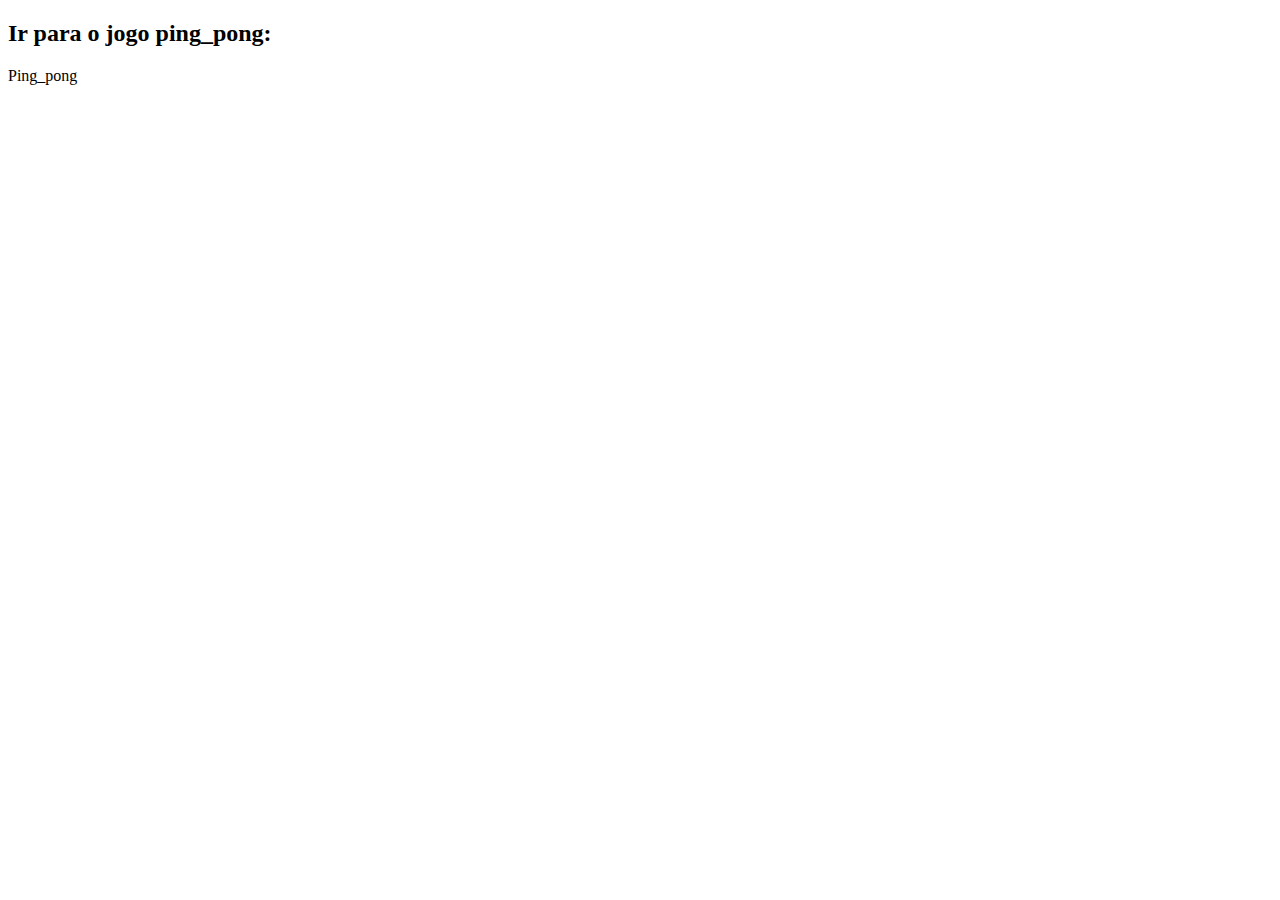
<file: index.html>
<!DOCTYPE html>
<html lang="en">
<head>
    <meta charset="UTF-8">
    <meta name="viewport" content="width=device-width, initial-scale=1.0">
    <title>Document</title>
</head>
<body>
<h2>Ir para o jogo ping_pong:</h2>
<buttom onclick="ping_pong()" style="border: blue;">Ping_pong</buttom>
<script>
function ping_pong(){
open("canvas.html","self")
}
</script>
</body>
</html>
</file>
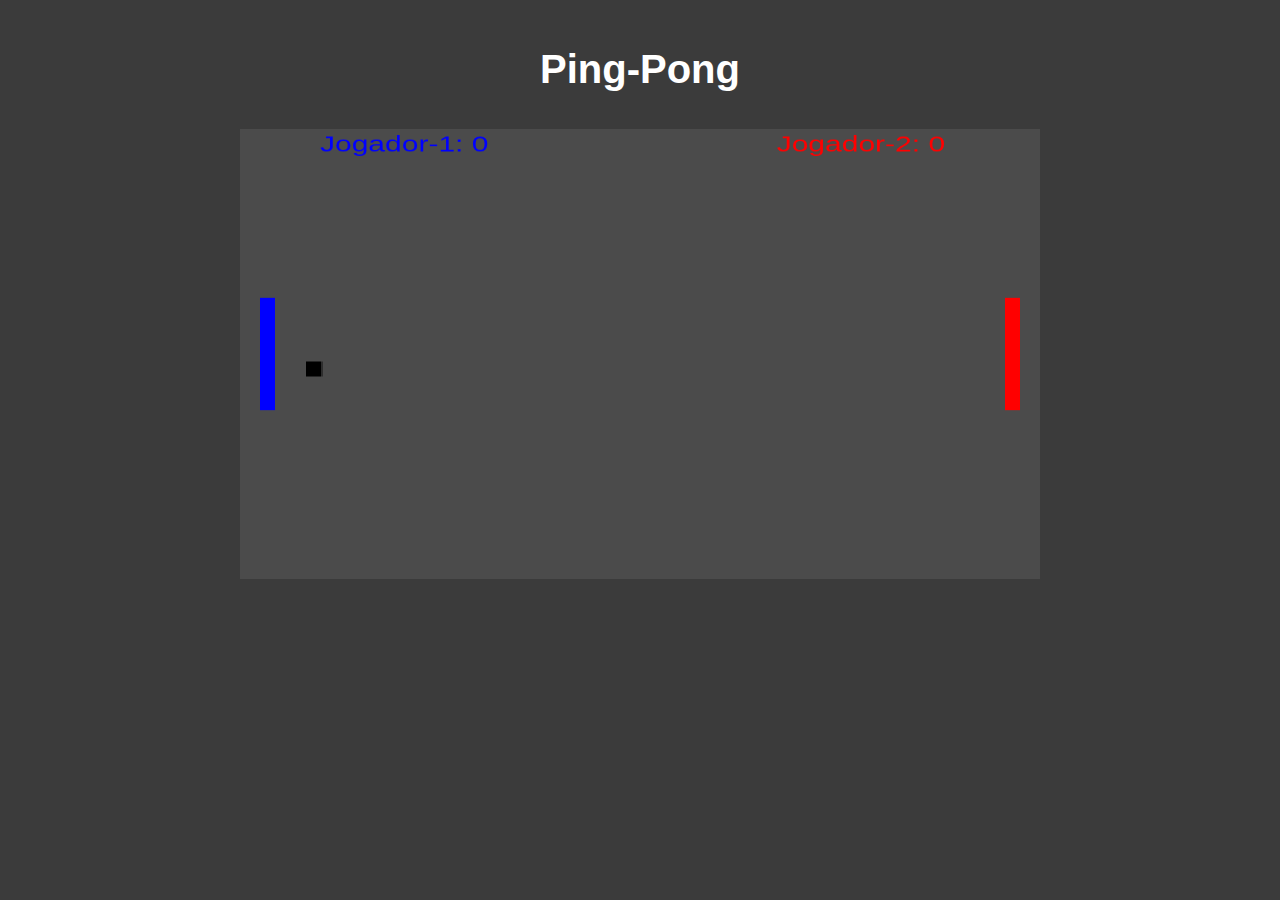
<file: canvas.html>
<!DOCTYPE html>
<html lang="pt-br">
<head>
    <meta charset="UTF-8">
    <meta name="viewport" content="width=device-width, initial-scale=1.0">
    <title>Canvas</title>
    <link rel="stylesheet" href="canvas.css">
</head>
<body>
    <div style="display: flex; flex-direction: column; align-items: center; margin-top: 20px;">

    <h1 style="color: white; font-family: 'Franklin Gothic Medium', 'Arial Narrow', Arial, sans-serif; font-size: 30pt;">Ping-Pong</h1>
    <canvas id="canvas" width="800" height="600"></canvas> 
    <button id="botao" onclick="reinicia(1)" style="display: none; margin-top: 10px;">Reiniciar</button>
</div>
    <script src="canvas.js"></script>
</body>
</html>
</file>
<file: canvas.css>
body{
margin: 0px;
padding:0px;
background-color:#3b3b3b;
}
#canvas{
background-color: #4b4b4b;
margin-top: 10px;
width: 800px;
height: 450px;
}
</file>
